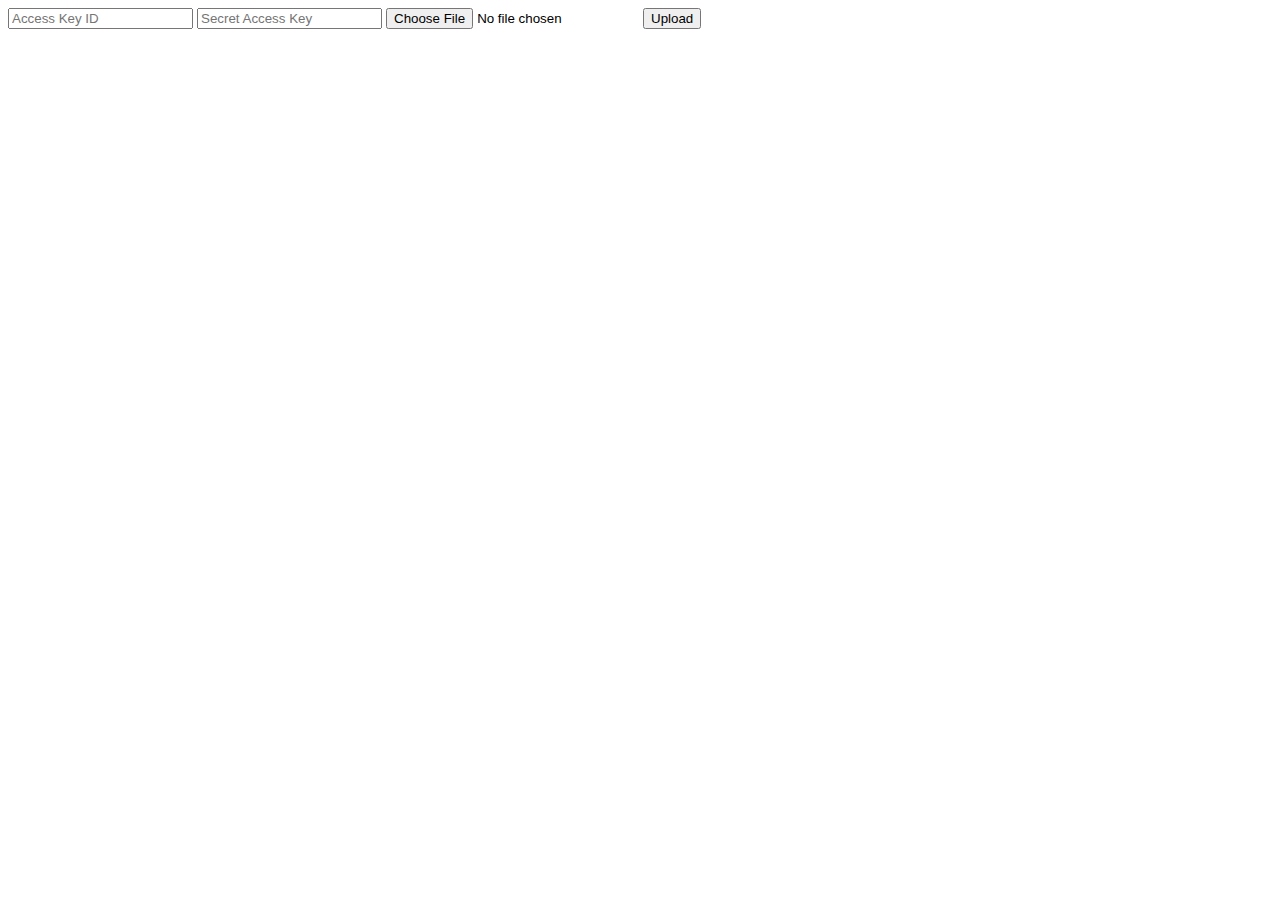
<file: bucket.html>
<!DOCTYPE html>
<html>

<head>
    <script src="https://sdk.amazonaws.com/js/aws-sdk-3.188.0.min.js"></script>
    <script type="module">
        import { S3Client, PutObjectCommand } from "https://sdk.amazonaws.com/js/aws-sdk-3.188.0.mjs";
        window.S3Client = S3Client;
        window.PutObjectCommand = PutObjectCommand;
    </script>
</head>

<body>
    <input type="text" id="accessKeyId" placeholder="Access Key ID">
    <input type="password" id="secretAccessKey" placeholder="Secret Access Key">
    <input type="file" id="fileInput">
    <button onclick="uploadFile()">Upload</button>
    <div id="urlDisplay"></div>

    <script>
        async function uploadFile() {
            const accessKeyId = document.getElementById('accessKeyId').value;
            const secretAccessKey = document.getElementById('secretAccessKey').value;
            const file = document.getElementById('fileInput').files[0];

            const client = new S3Client({
                region: 'eu-west-3', // replace with your region
                credentials: {
                    accessKeyId: accessKeyId,
                    secretAccessKey: secretAccessKey
                }
            });

            const params = {
                Bucket: 'datatalkstatic', // replace with your bucket name
                Key: file.name,
                Body: file,
                ACL: 'public-read'
            };

            try {
                const command = new PutObjectCommand(params);
                const response = await client.send(command);
                console.log("Upload Success", response);
                const publicUrl = `https://${params.Bucket}.s3.amazonaws.com/${encodeURIComponent(params.Key)}`;
                console.log("Public URL:", publicUrl);
                document.getElementById('urlDisplay').textContent = "Public URL: " + publicUrl;
            } catch (err) {
                console.log("Error", err);
                document.getElementById('urlDisplay').textContent = "Error uploading file: " + err.message;
            }
        }
    </script>
</body>

</html>
</file>
